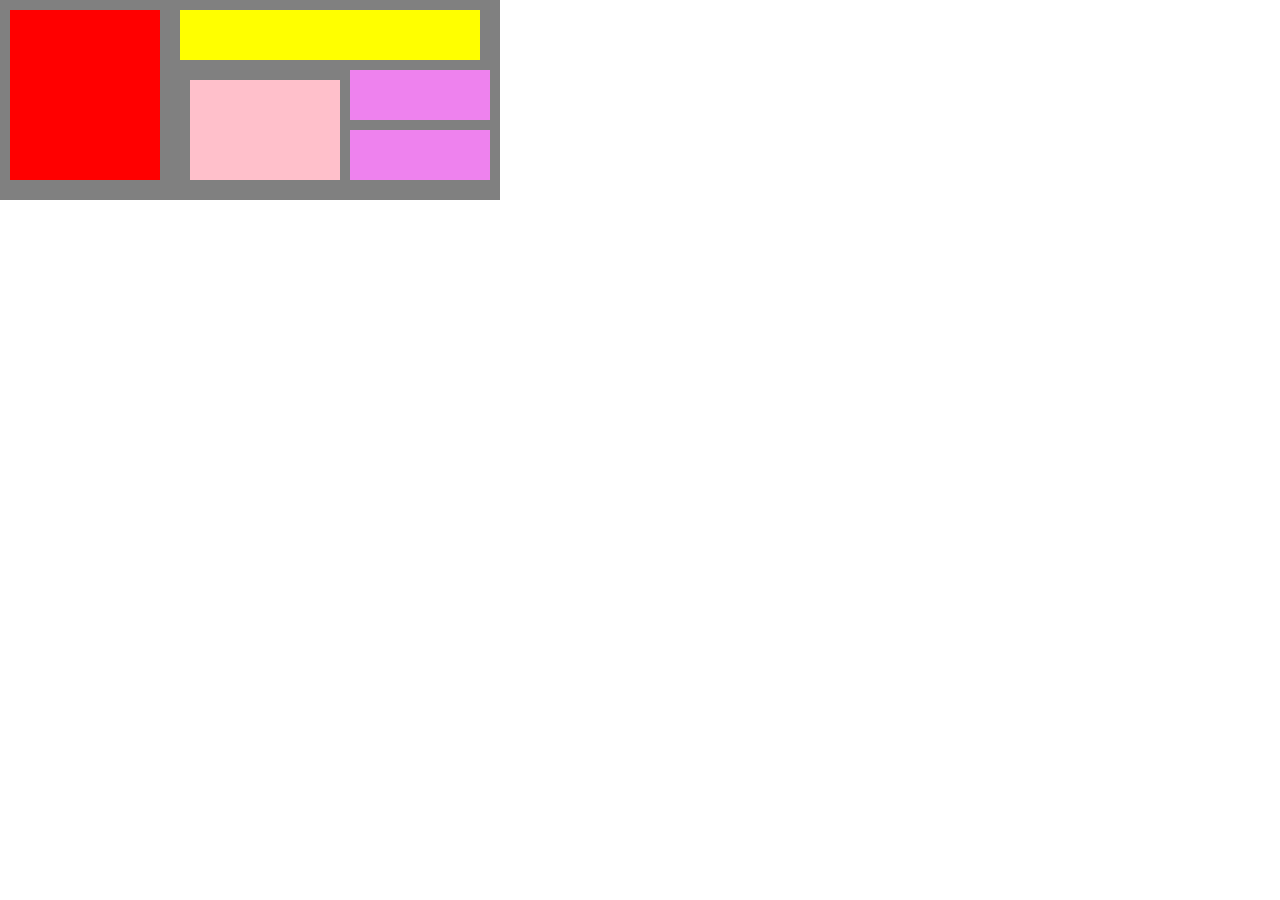
<file: flex1/index.html>
<!DOCTYPE html>
<html lang="en">
<head>
    <meta charset="UTF-8">
    <meta name="viewport" content="width=device-width, initial-scale=1.0">
    <title>Document</title>
    <link rel="stylesheet" href="style.css">
</head>
<body>
    <div class="box">
        <div class="box1"></div>
        <div class="box5">
            <div class="box2"></div>
            <div class="box6">
                <div class="box3"></div>
                <div class="box4">
                    <div class="box4a"></div>
                    <div class="box4b"></div>
                </div>   
            </div>    
        </div>        
        

        </div>
                
        
        

    </div>
    
</body>
</html>
</file>
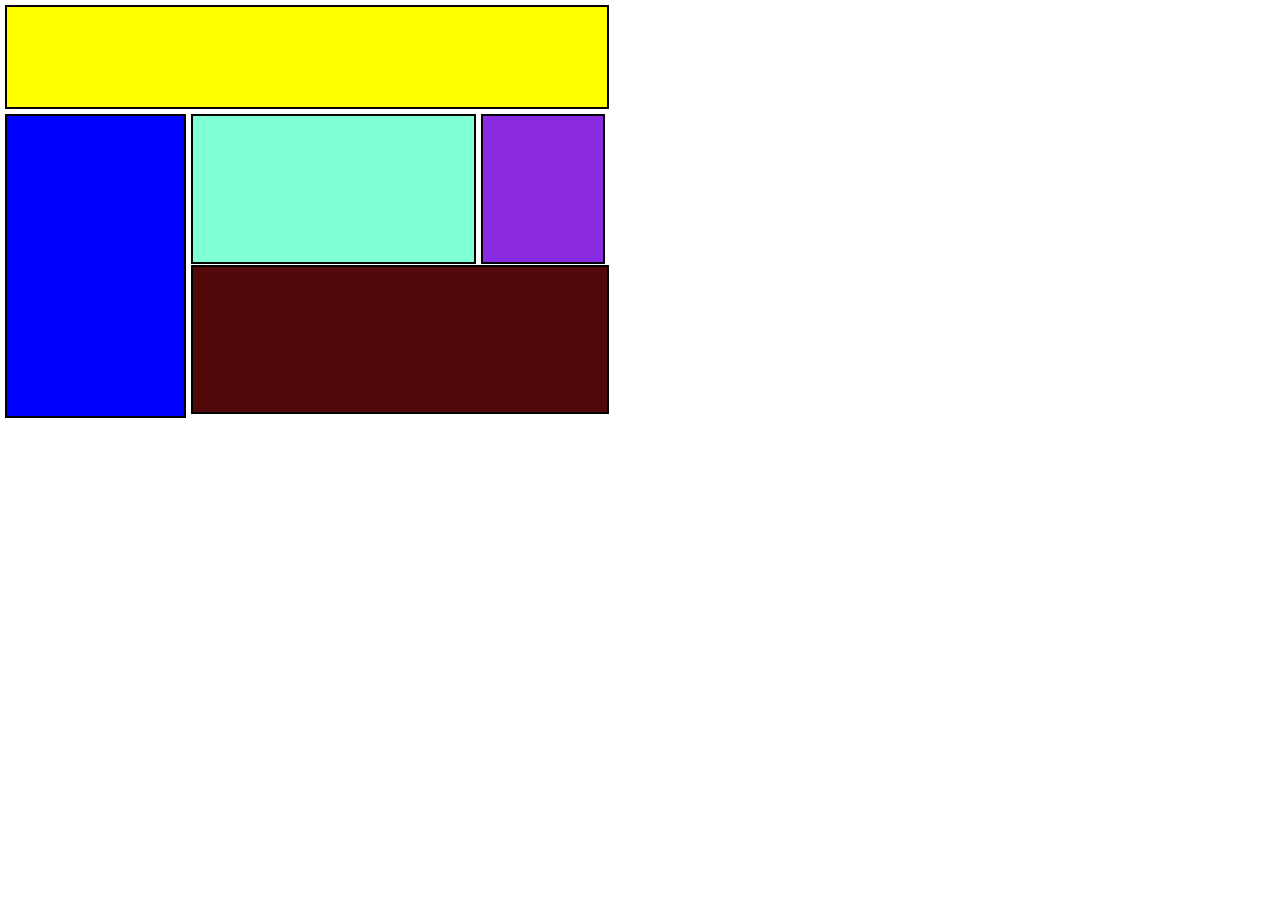
<file: flex2/index.html>
<!DOCTYPE html>
<html lang="en">
<head>
    <meta charset="UTF-8">
    <meta name="viewport" content="width=device-width, initial-scale=1.0">
    <title>Document</title>
    <link rel="stylesheet" href="style.css">
    <div class="container">
    <div class="box1"></div>
    <div class="box2">
        <div class="box3"></div>
        <div class="box4">
            <div class="box5">
                <div class="box6"></div>
                <div class="box7"></div>
            </div>    
            <div class="box8"></div>    
          
        </div>
    </div>
        

        
    </div>

</head>
<body>
    
</body>
</html>
</file>
<file: flex1/style.css>
*{
    margin: 0;
    padding: 0;


}
.box{
    width: 500px;
    height: 200px;
    background-color: grey;
    display:flex;
    
  
    
}
.box1{
    width: 200px;
    height: 170px;
    background-color: red;
    margin: 10px;
   
}
.box2{
    background-color: yellow;
    width:300px ;
    height: 50px;
    margin: 10px;
  
}
.box3{
    height: 100px;
    width:150px;
    background-color: pink;
    margin: 10px;


}

.box4a{
    height: 50px;
    width: 140px;
    background-color: violet;
}

.box4b{
    height: 50px;
    width: 140px;
    background-color: violet;
  
 
  
}
.box6{
    display:flex;
    margin: 10px;
}
.box4{
    display: flex;
    flex-direction: column;
    gap: 10px;
 
}
</file>
<file: flex2/style.css>
*{
    margin: 0;
    padding: 0;
}
.container{
    display: flex;
    flex-direction: column;
    gap: 5px;
    margin: 5px;
}
.box1{
    width: 600px;
    height: 100px;
    display: flex;
    background-color: yellow;
    border: black 2px solid;
    gap: 2px;
}
.box2{
display: flex;
gap:5px;
width: 600px;

}
.box3{
    border: black 2px solid;
    background-color: blue;
    width: 30%;
    height:300px ;
}
.box4{
    display: flex;
    flex-direction: column;
    gap: 5px;
    width: 70%;
    height: 300px;

}
.box5{
    display: flex;
    gap: 5px;
    height: 50%;
    width:100%;

}
.box6{
   
    width: 70%;
    height:100%;
    background-color: aquamarine;
    border: black 2px solid;
}
.box7{
    height: 100%;
    width: 30%;
    background-color: blueviolet;
    border: black 2px solid;


}
.box8{
    height:50%;
    width: 100%;
    background-color: rgb(82, 8, 8);
    border: black 2px solid;
}
</file>
